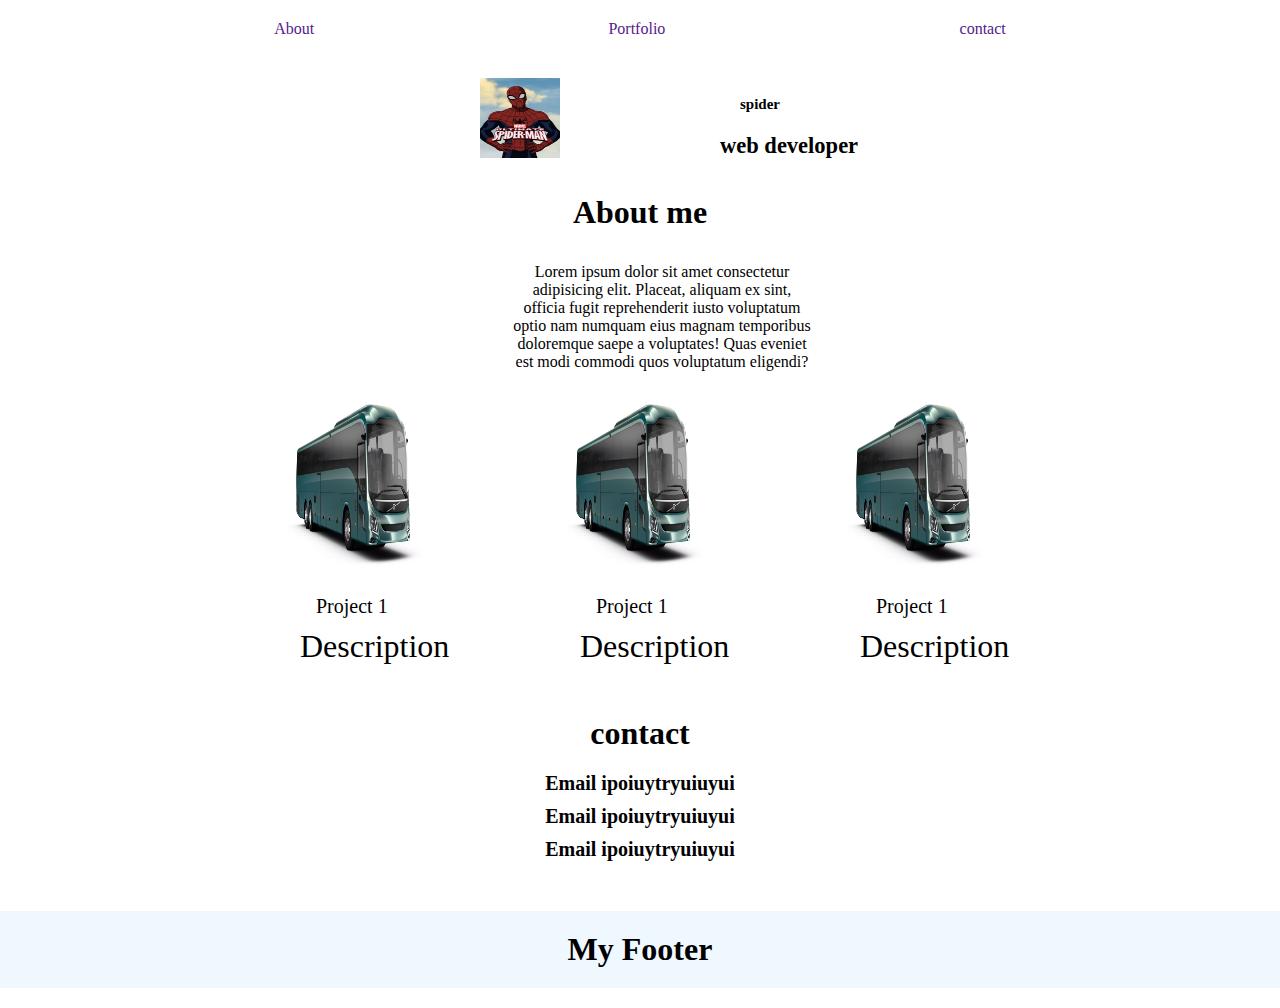
<file: index.html>
<!DOCTYPE html>
<html lang="en">
  <head>
    <meta charset="UTF-8" />
    <meta name="viewport" content="width=device-width, initial-scale=1.0" />
    <title>DESTINY WEB PAGE</title>
    <link rel="stylesheet" href="./style.css" />
  </head>
  <body>
    <!-- navbar section starts here -->
    <section id="navbar">
      <div class="container">
        <div class="text-menu">
          <ul>
            <li><a href="">About</a></li>
            <li><a href="">Portfolio</a></li>
            <li><a href="">contact</a></li>
          </ul>
        </div>
      </div>
    </section>
    <!-- navbar section ends here -->

    <!-- code section starts here -->
    <section id="code">
      <div class="item">
        <div class="comfirm">
          <img src="./pf3kvpah8fb91.webp" alt="" />
        </div>
        <div class="confirm">
          <h1>spider</h1>
          <h2>web developer</h2>
        </div>
      </div>
    </section>

    <!-- code section ends here -->

    <!-- paragraph section starts here -->

    <section id="About">
      <div class="order">
        <div class="amount">
          <h1>About me</h1>
        </div>
        <!-- <div class="real"> -->
        <p>
          Lorem ipsum dolor sit amet consectetur adipisicing elit. Placeat,
          aliquam ex sint, officia fugit reprehenderit iusto voluptatum optio
          nam numquam eius magnam temporibus doloremque saepe a voluptates! Quas
          eveniet est modi commodi quos voluptatum eligendi?
        </p>
        <!-- </div> -->
      </div>
    </section>

    <!-- paragraph section ends here -->

    <section id="project">
      <div class="container">
        <div class="variable">
          <img src="./images/2326x800-volvo-9700-CGI (1).avif" alt="" />
          <h2>Project 1</h2>
          <h1>Description</h1>
        </div>
        <div class="variable">
          <img src="./images/2326x800-volvo-9700-CGI (2).avif" alt="" />
          <h2>Project 1</h2>
          <h1>Description</h1>
        </div>
        <div class="variable">
          <img src="./images/2326x800-volvo-9700-CGI.avif" alt="" />
          <h2>Project 1</h2>
          <h1>Description</h1>
        </div>

      </div>
    </section>

    <section id="contact">
      <div class="food">
        <div class="food-head">
          <h1>contact</h1>
        </div>
        <div class="food-head">
          <h2>Email ipoiuytryuiuyui</h2>
          <h2>Email ipoiuytryuiuyui</h2>
          <h2>Email ipoiuytryuiuyui</h2>
        </div>
        <div class="icon">
          <h1>My Footer</h1>

        </div>

      </div>


    </section>
  </body>
</html>
</file>
<file: style.css>
*{
    margin: 0;
    padding: 0;
    box-sizing: border-box;
}

/* navbar section starts here */

.container{
    /* background-color:beige; */
    
}

.text-menu ul{
     display: flex;
     justify-content: center;
     justify-content: space-evenly;
     
}

ul li{
    /* padding:-10px; */
    margin:20px;
    justify-content: space-between;
    list-style: none;
     
    
}


ul li a{
    text-decoration: none;
    

    
}




/* navbar  section ends here */

/* <!-- code section starts here --> */

.item img{
    width: 80px;
    margin-top: 20px;
    margin-left: -10rem;
    height:5rem;
}

.item .confirm{
/* display: flex; */
}

#code {
    display: flex;
    align-items: center;
    justify-content: center;
}


.confirm{
    position: absolute;
    float: none;
    top: 6rem;
    margin-left: 5rem;
    font-size:15px;
    
}


.confirm h1{
    font-size: 15px;
    margin-bottom: 20px;
    margin-left: 20px;

}


/* <!-- code section ends here --> */

/* paragragh section starts here */

.order{
    /* text-align: center; */
    /* width: 100px; */
}


.amount h1{
    text-align: center;
    margin-left: 15rem;
    margin: 2rem;

}


.order p{
    text-align: center;
    width:300px;
    margin-left: 32em;
    margin-top: 10px;
}








/* paragragh section ends here */

.container  img{
    /* width: 100%; */
    /* height: 100%; */
}


#project .container{
    display: grid;
    grid-template-columns: 1fr 1fr 1fr;
    display: flex;
    /* flex-direction: colu; */
    align-items: center;
    justify-content: center;
    /* width: 100%; */
    
}

#project .container img{
    width: 15rem;
    height: 20vh;
    margin-top: 50px;
    margin: 20px;
    box-shadow: ;
   

}


.variable h1{
    margin-left: 5rem;
    font-weight: 100;
}


.variable h2{
    margin-left: 6rem;
    margin-bottom: 10px;
    font-size: 20px;
    font-weight: 100;
}


.food-head h1{
    text-align: center;
    margin-top: 50px;
    margin-bottom: 20px;
}

.food-head h2{
    text-align: center;
    margin: 10px;
    font-size:20px ;

}


.icon{
    background-color: aliceblue;
    margin-top: 50px;
    margin-bottom: 20px;
}

.icon h1{
    text-align: center;
    padding: 20px;
    /* font-weight: 100; */
}
</file>
